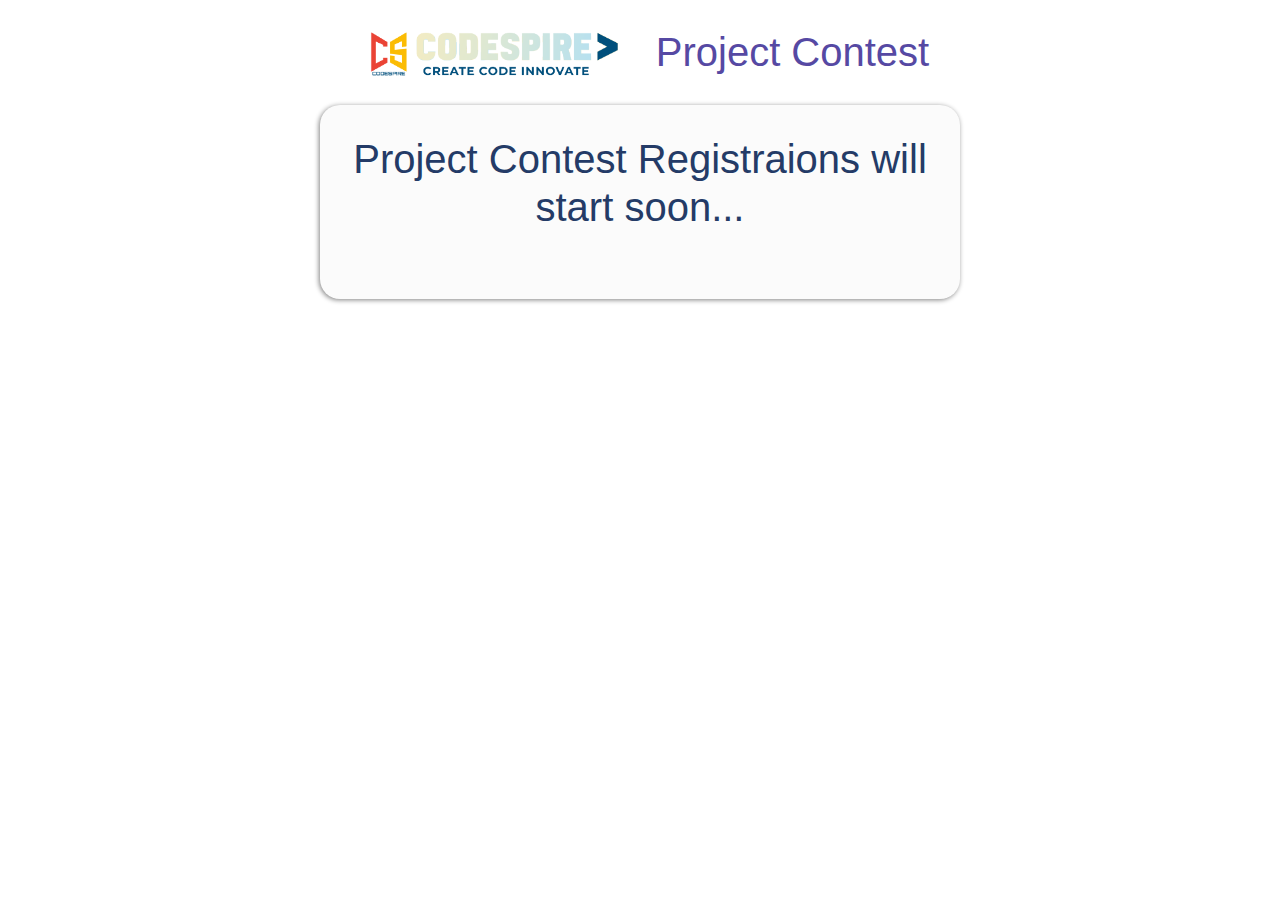
<file: codespire html/comingSoon.html>
<!DOCTYPE html>
<html lang="en">
  <head>
    <meta charset="UTF-8" />
    <meta http-equiv="X-UA-Compatible" content="IE=edge" />
    <meta name="viewport" content="width=device-width, initial-scale=1.0" />
    <title>Project Contest</title>
    <link href="../img/CodeSpire_logo-04.png" rel="icon" />
    <link
      rel="stylesheet"
      href="https://cdn.jsdelivr.net/npm/bootstrap@4.4.1/dist/css/bootstrap.min.css"
      integrity="sha384-Vkoo8x4CGsO3+Hhxv8T/Q5PaXtkKtu6ug5TOeNV6gBiFeWPGFN9MuhOf23Q9Ifjh"
      crossorigin="anonymous"
    />
    <link rel="stylesheet" href="register.css" />
    <!-- <script src="https://cdn.jsdelivr.net/npm/@supabase/supabase-js@2"></script>
    <script src="./validate.js"></script> -->
  </head>
  <body>
    <div class="container text-center" id="headContainer">
      <div class="row">
        <div class="col">
          <img src="../img/codespireFinalLogo.png" alt="logo" id="logo" />
        </div>

        <div class="col" id="regHead">Project Contest</div>
      </div>
    </div>

    <div>
      <div id="glass2">
        <div class="container mb-5 text-center" id="regContainer">
          <h1>Project Contest Registraions will start soon...</h1>
          <br>
        </div>
      </div>
    </div>
  </body>
  
  
</html>
</file>
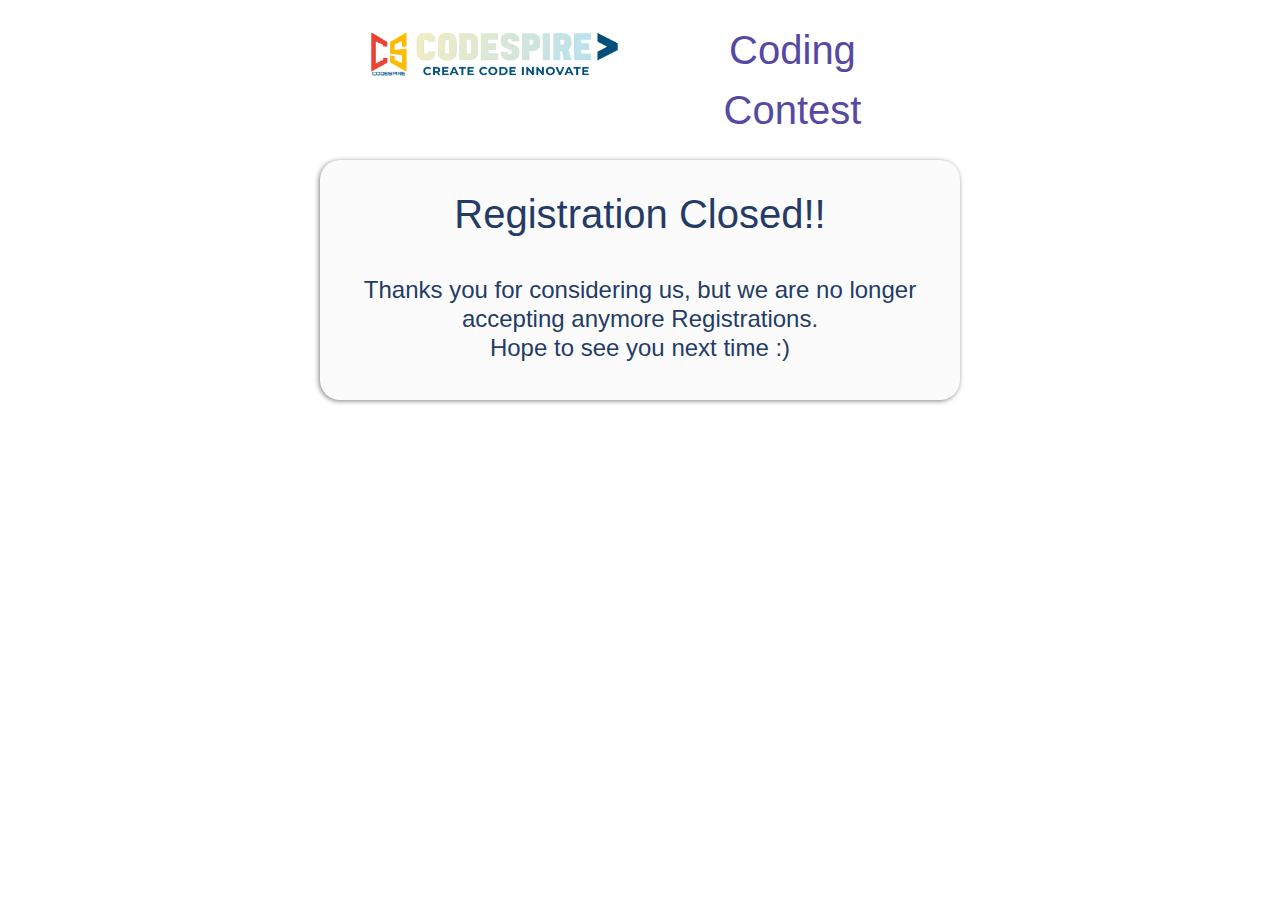
<file: codespire html/RegClosed.html>
<!DOCTYPE html>
<html lang="en">
  <head>
    <meta charset="UTF-8" />
    <meta http-equiv="X-UA-Compatible" content="IE=edge" />
    <meta name="viewport" content="width=device-width, initial-scale=1.0" />
    <title>Coding Contest</title>
    <link href="../img/CodeSpire_logo-04.png" rel="icon" />
    <link
      rel="stylesheet"
      href="https://cdn.jsdelivr.net/npm/bootstrap@4.4.1/dist/css/bootstrap.min.css"
      integrity="sha384-Vkoo8x4CGsO3+Hhxv8T/Q5PaXtkKtu6ug5TOeNV6gBiFeWPGFN9MuhOf23Q9Ifjh"
      crossorigin="anonymous"
    />
    <link rel="stylesheet" href="register.css" />
    <!-- <script src="https://cdn.jsdelivr.net/npm/@supabase/supabase-js@2"></script>
    <script src="./validate.js"></script> -->
  </head>
  <body>
    <div class="container text-center" id="headContainer">
      <div class="row">
        <div class="col">
          <img src="../img/codespireFinalLogo.png" alt="logo" id="logo" />
        </div>

        <div class="col" id="regHead">Coding Contest</div>
      </div>
    </div>

    <div>
      <div id="glass2">
        <div class="container mb-5 text-center" id="regContainer">
          <h1>Registration Closed!!</h1>
          <br />
          <h4>
            Thanks you for considering us, but we are no longer accepting
            anymore Registrations.
            <br />
            Hope to see you next time :)
          </h4>
        </div>
      </div>
    </div>
  </body>
</html>
</file>
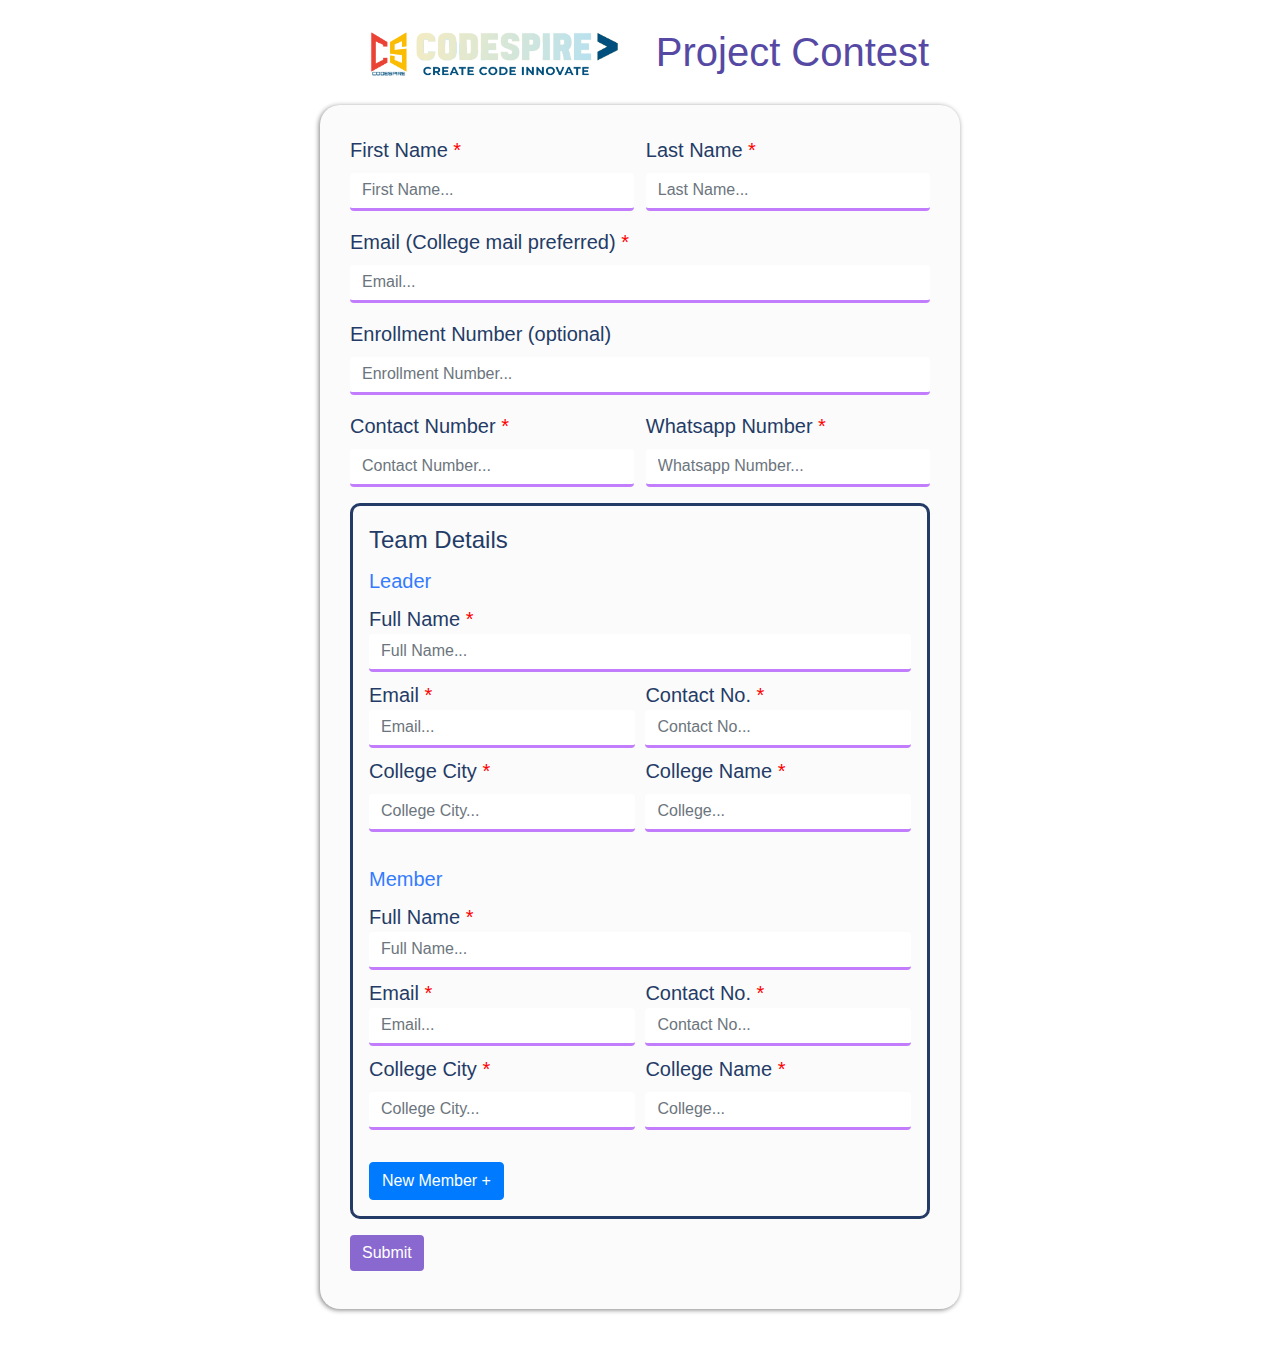
<file: codespire html/registrationFormHackathon.html>
<!DOCTYPE html>
<html lang="en">
  <head>
    <meta charset="UTF-8" />
    <meta http-equiv="X-UA-Compatible" content="IE=edge" />
    <meta name="viewport" content="width=device-width, initial-scale=1.0" />
    <title>Project Contest</title> 
    <link href="../img/CodeSpire_logo-04.png" rel="icon">
    <link
      rel="stylesheet"
      href="https://cdn.jsdelivr.net/npm/bootstrap@4.4.1/dist/css/bootstrap.min.css"
      integrity="sha384-Vkoo8x4CGsO3+Hhxv8T/Q5PaXtkKtu6ug5TOeNV6gBiFeWPGFN9MuhOf23Q9Ifjh"
      crossorigin="anonymous"
    />
    <link rel="stylesheet" href="register.css" />
    <script src="https://ajax.googleapis.com/ajax/libs/jquery/3.6.1/jquery.min.js"></script>
    <script>
      $(document).ready(function () {
        var max_fields = 3;
        var wrapper = $(".container1");
        var add_button = $(".add_form_field");

        var x = 1;
        $(add_button).click(function (e) {
          e.preventDefault();
          if (x < max_fields) {
            x++;
            $(wrapper).append(
              `<div class="mb-3">
                <label for="" class="form-label member-name">Member</label>
                <div class="members">
                  <div>
                    Full Name
                    <input
                      required
                      type="text"
                      class="form-control input-border"
                      id=""
                      aria-describedby="emailHelp"
                      placeholder="Full Name..."
                    />
                  </div>
                  <div class="mt-2 memFlex">
                    <div>
                      Email
                      <input
                        required
                        type="email"
                        class="form-control input-border"
                        id=""
                        aria-describedby="emailHelp"
                        placeholder="Email..."
                      />
                    </div>
                    <div>
                      Contact No.
                      <input
                        required
                        type="tel"
                        class="form-control input-border"
                        id=""
                        aria-describedby="emailHelp"
                        placeholder="Contact No..."
                      />
                    </div>
                  </div>
                  <div class="mt-2 memFlex">
                    <div class="mb-3">
                      <label for="CollegeCity" class="form-label"
                        >College City</label
                      >
                      <input
                        required
                        type="text"
                        class="form-control input-border"
                        id="CollegeCity"
                        aria-describedby="emailHelp"
                        placeholder="College City..."
                      />
                    </div>
                    <div class="mb-3">
                      <label for="College" class="form-label"
                        >College Name</label
                      >
                      <input
                        required
                        type="text"
                        class="form-control input-border"
                        id="College"
                        aria-describedby="emailHelp"
                        placeholder="College..."
                      />
                    </div>
                  </div>
                </div>
                <button type="button" class="btn mt-2 btn-danger delete" id="delete">
                Delete -
              </button>
              </div>`
            ); //add input box
          } else {
            alert("You Reached the limits");
          }
        });

        $(wrapper).on("click", ".delete", function (e) {
          e.preventDefault();
          $(this).parent("div").remove();
          x--;
        });
      });
    </script>
  </head>
  <body>
    <div class="container text-center" id="headContainer">
      <div class="row">
        <div class="col">
          <img src="../img/codespireFinalLogo.png" alt="logo" id="logo" />
        </div>

        <div class="col" id="regHead">Project Contest</div>
      </div>
    </div>

    <div>
      <div class="container mb-5" id="regContainer">
        <form class="mb-2">
          <div class="FLName">
            <div class="mb-3">
              <label for="FName" class="form-label"
                >First Name <span class="mandatory">*</span></label
              >
              <input
                required
                type="text"
                class="form-control input-border"
                id="FName"
                aria-describedby="emailHelp"
                placeholder="First Name..."
              />
            </div>
            <div class="mb-3">
              <label for="LName" class="form-label"
                >Last Name <span class="mandatory">*</span></label
              >
              <input
                required
                type="text"
                class="form-control input-border"
                id="LName"
                aria-describedby="emailHelp"
                placeholder="Last Name..."
              />
            </div>
          </div>
          <div class="mb-3">
            <label for="Email" class="form-label"
              >Email (College mail preferred)
              <span class="mandatory">*</span></label
            >
            <input
              required
              type="email"
              class="form-control input-border"
              id="Email"
              aria-describedby="emailHelp"
              placeholder="Email..."
            />
          </div>
          <div class="mb-3">
            <label for="EnrollNum" class="form-label"
              >Enrollment Number (optional)</label
            >
            <input
              type="text"
              class="form-control input-border"
              id="EnrollNum"
              aria-describedby="emailHelp"
              placeholder="Enrollment Number..."
            />
          </div>
          <div class="FLName">
            <div class="mb-3">
              <label for="ContactNo" class="form-label"
                >Contact Number <span class="mandatory">*</span></label
              >
              <input
                required
                type="tel"
                class="form-control input-border"
                id="ContactNo"
                aria-describedby="emailHelp"
                placeholder="Contact Number..."
              />
            </div>
            <div class="mb-3">
              <label for="WhatsappNo" class="form-label"
                >Whatsapp Number <span class="mandatory">*</span></label
              >
              <input
                required
                type="tel"
                class="form-control input-border"
                id="WhatsappNo"
                aria-describedby="emailHelp"
                placeholder="Whatsapp Number..."
              />
            </div>
          </div>
          <!-- <div class="mb-3">
            <label for="College" class="form-label"
              >College Name <span class="mandatory">*</span></label
            >
            <input
              required
              type="text"
              class="form-control input-border"
              id="College"
              aria-describedby="emailHelp"
              placeholder="College..."
            />
          </div>
          <div id="college-info" class="FLName">
            <div class="mb-3">
              <label for="Semester" class="form-label"
                >Current Semester <span class="mandatory">*</span></label
              >
              <input
                required
                type="number"
                class="form-control input-border"
                id="Semester"
                aria-describedby="emailHelp"
                placeholder="Current Sem..."
              />
            </div>
            <div class="mb-3">
              <label for="CollegeCity" class="form-label"
                >College City <span class="mandatory">*</span></label
              >
              <input
                required
                type="text"
                class="form-control input-border"
                id="CollegeCity"
                aria-describedby="emailHelp"
                placeholder="College City..."
              />
            </div>
            <div class="mb-3">
              <label for="CollegeState" class="form-label"
                >College State <span class="mandatory">*</span></label
              >
              <input
                required
                type="text"
                class="form-control input-border"
                id="CollegeState"
                aria-describedby="emailHelp"
                placeholder="College State..."
              />
            </div>
          </div> -->
          <div class="mb-3 teamDiv">
            <fieldset class="m-3" id="teamField">
              <legend>Team Details</legend>
              <div class="mb-3">
                <label for="Lead" class="form-label member-name">Leader</label>
                <div class="members">
                  <div>
                    Full Name <span class="mandatory">*</span>
                    <input
                      required
                      type="text"
                      class="form-control input-border"
                      id="Lead"
                      aria-describedby="emailHelp"
                      placeholder="Full Name..."
                    />
                  </div>
                  <div class="mt-2 memFlex">
                    <div>
                      Email <span class="mandatory">*</span>
                      <input
                        required
                        type="email"
                        class="form-control input-border"
                        id=""
                        aria-describedby="emailHelp"
                        placeholder="Email..."
                      />
                    </div>
                    <div>
                      Contact No. <span class="mandatory">*</span>
                      <input
                        required
                        type="tel"
                        class="form-control input-border"
                        id=""
                        aria-describedby="emailHelp"
                        placeholder="Contact No..."
                      />
                    </div>
                  </div>
                  <div class="mt-2 memFlex">
                    <div class="mb-3">
                      <label for="CollegeCity" class="form-label"
                        >College City <span class="mandatory">*</span></label
                      >
                      <input
                        required
                        type="text"
                        class="form-control input-border"
                        id="CollegeCity"
                        aria-describedby="emailHelp"
                        placeholder="College City..."
                      />
                    </div>
                    <div class="mb-3">
                      <label for="College" class="form-label"
                        >College Name <span class="mandatory">*</span></label
                      >
                      <input
                        required
                        type="text"
                        class="form-control input-border"
                        id="College"
                        aria-describedby="emailHelp"
                        placeholder="College..."
                      />
                    </div>
                  </div>
                </div>
              </div>
              <div class="mb-3">
                <label for="2" class="form-label member-name">Member</label>
                <div class="members">
                  <div>
                    Full Name <span class="mandatory">*</span>
                    <input
                      required
                      type="text"
                      class="form-control input-border"
                      id="2"
                      aria-describedby="emailHelp"
                      placeholder="Full Name..."
                    />
                  </div>
                  <div class="mt-2 memFlex">
                    <div>
                      Email <span class="mandatory">*</span>
                      <input
                        required
                        type="email"
                        class="form-control input-border"
                        id=""
                        aria-describedby="emailHelp"
                        placeholder="Email..."
                      />
                    </div>
                    <div>
                      Contact No. <span class="mandatory">*</span>
                      <input
                        required
                        type="tel"
                        class="form-control input-border"
                        id=""
                        aria-describedby="emailHelp"
                        placeholder="Contact No..."
                      />
                    </div>
                  </div>
                  <div class="mt-2 memFlex">
                    <div class="mb-3">
                      <label for="CollegeCity" class="form-label"
                        >College City <span class="mandatory">*</span></label
                      >
                      <input
                        required
                        type="text"
                        class="form-control input-border"
                        id="CollegeCity"
                        aria-describedby="emailHelp"
                        placeholder="College City..."
                      />
                    </div>
                    <div class="mb-3">
                      <label for="College" class="form-label"
                        >College Name <span class="mandatory">*</span></label
                      >
                      <input
                        required
                        type="text"
                        class="form-control input-border"
                        id="College"
                        aria-describedby="emailHelp"
                        placeholder="College..."
                      />
                    </div>
                  </div>
                </div>
              </div>
              <div class="container1"></div>
              <button
                type="button"
                class="btn btn-primary add_form_field"
                id="addButton"
              >
                New Member +
              </button>
              <!-- <div class="mb-3">
                <label for="3" class="form-label">Member 3</label>
                <div class="members">
                  <div>
                    Full Name <span class="mandatory">*</span>
                    <input
                      required
                      type="text"
                      class="form-control input-border"
                      id="3"
                      aria-describedby="emailHelp"
                      placeholder="Full Name..."
                    />
                  </div>
                  <div id="memFlex" class="mt-2">
                    <div>
                      Email <span class="mandatory">*</span>
                      <input
                        required
                        type="email"
                        class="form-control input-border"
                        id=""
                        aria-describedby="emailHelp"
                        placeholder="Email..."
                      />
                    </div>
                    <div>
                      Contact No. <span class="mandatory">*</span>
                      <input
                        required
                        type="tel"
                        class="form-control input-border"
                        id=""
                        aria-describedby="emailHelp"
                        placeholder="Contact No..."
                      />
                    </div>
                  </div>
                </div>
              </div>
              <div class="mb-3">
                <label for="4" class="form-label">Member 4</label>
                <div class="members">
                  <div>
                    Full Name <span class="mandatory">*</span>
                    <input
                      required
                      type="text"
                      class="form-control input-border"
                      id="4"
                      aria-describedby="emailHelp"
                      placeholder="Full Name..."
                    />
                  </div>
                  <div id="memFlex" class="mt-2">
                    <div>
                      Email <span class="mandatory">*</span>
                      <input
                        required
                        type="email"
                        class="form-control input-border"
                        id=""
                        aria-describedby="emailHelp"
                        placeholder="Email..."
                      />
                    </div>
                    <div>
                      Contact No. <span class="mandatory">*</span>
                      <input
                        required
                        type="tel"
                        class="form-control input-border"
                        id=""
                        aria-describedby="emailHelp"
                        placeholder="Contact No..."
                      />
                    </div>
                  </div>
                </div>
              </div> -->
            </fieldset>
          </div>
          <button type="submit" class="btn btn-primary" id="subBut">
            Submit
          </button>
        </form>
      </div>
    </div>
  </body>
</html>
</file>
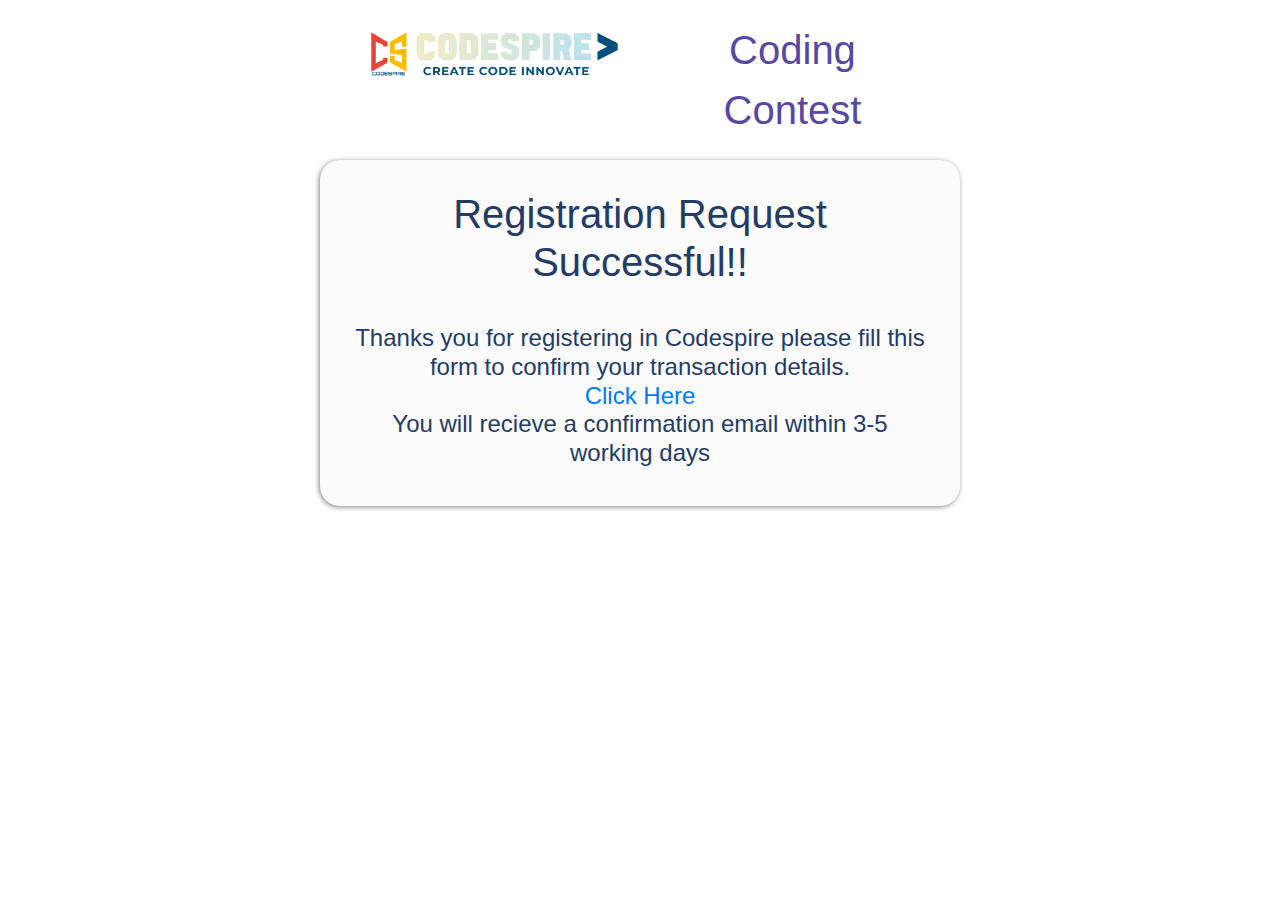
<file: codespire html/RegSuccess.html>
<!DOCTYPE html>
<html lang="en">
  <head>
    <meta charset="UTF-8" />
    <meta http-equiv="X-UA-Compatible" content="IE=edge" />
    <meta name="viewport" content="width=device-width, initial-scale=1.0" />
    <title>Coding Contest</title>
    <link href="../img/CodeSpire_logo-04.png" rel="icon" />
    <link
      rel="stylesheet"
      href="https://cdn.jsdelivr.net/npm/bootstrap@4.4.1/dist/css/bootstrap.min.css"
      integrity="sha384-Vkoo8x4CGsO3+Hhxv8T/Q5PaXtkKtu6ug5TOeNV6gBiFeWPGFN9MuhOf23Q9Ifjh"
      crossorigin="anonymous"
    />
    <link rel="stylesheet" href="register.css" />
    <!-- <script src="https://cdn.jsdelivr.net/npm/@supabase/supabase-js@2"></script>
    <script src="./validate.js"></script> -->
  </head>
  <body>
    <div class="container text-center" id="headContainer">
      <div class="row">
        <div class="col">
          <img src="../img/codespireFinalLogo.png" alt="logo" id="logo" />
        </div>

        <div class="col" id="regHead">Coding Contest</div>
      </div>
    </div>

    <div>
      <div id="glass2">
        <div class="container mb-5 text-center" id="regContainer">
          <h1>Registration Request Successful!!</h1>
          <br>
          <h4>Thanks you for registering in Codespire please fill this form to confirm your transaction details. <br> <a href="https://forms.gle/Nnyx32sDCQMhucQE7"> Click Here </a> <br> You will recieve a confirmation email within 3-5 working days</h3>
        </div>
      </div>
    </div>
  </body>
  
  
</html>
</file>
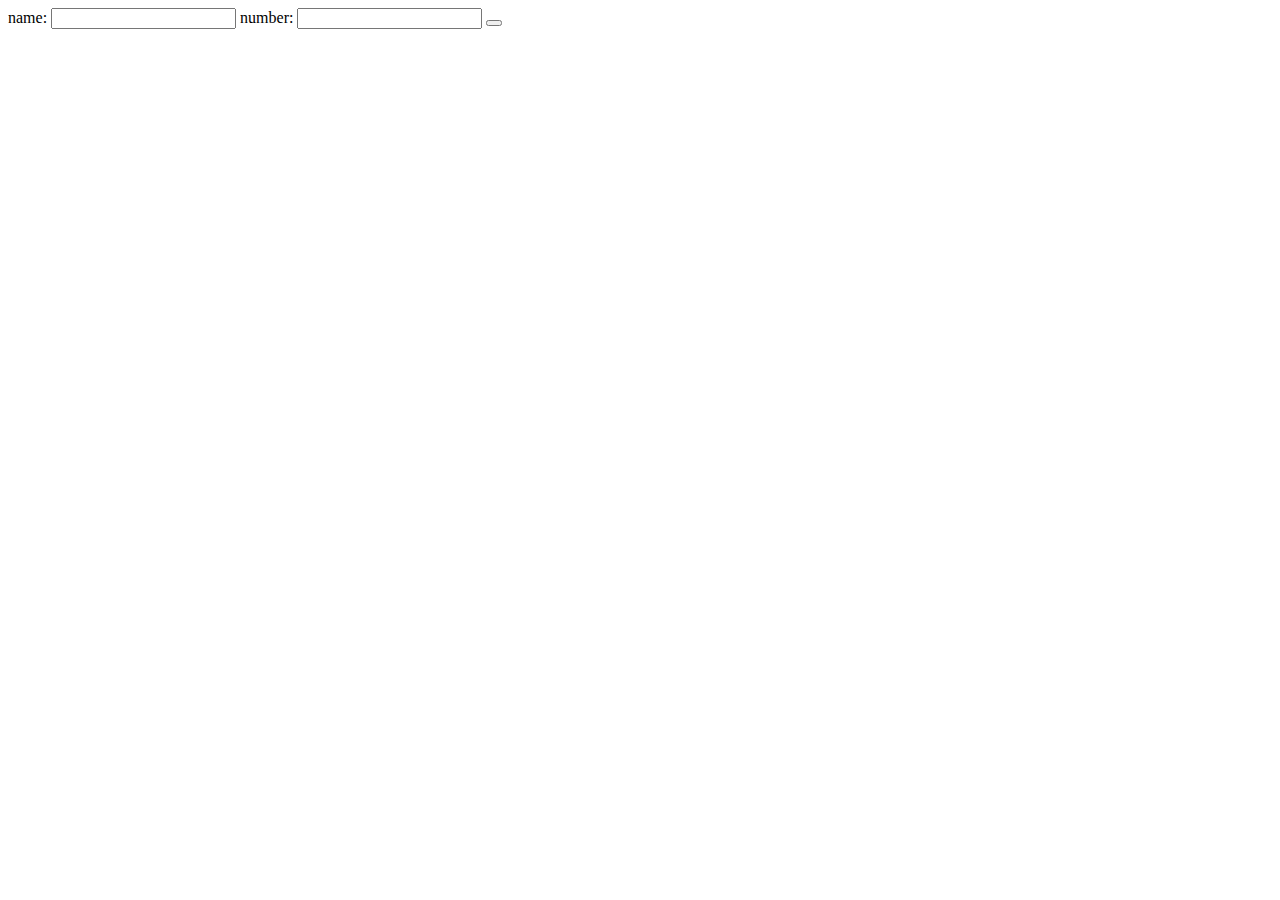
<file: codespire html/test.html>
<!DOCTYPE html>
<html lang="en">
<head>
    <meta charset="UTF-8">
    <meta http-equiv="X-UA-Compatible" content="IE=edge">
    <meta name="viewport" content="width=device-width, initial-scale=1.0">
    <title>Document</title>
    <script src="./validate.js"></script>
</head>
<body>
    <form name="myForm" onsubmit="return validate()">
        name:
        <input type="email" name="email" required>
        number:
        <input type="tel" name="contact" required>
        <button type="submit" value="submit"></button>
    </form>
</body>
</html>
</file>
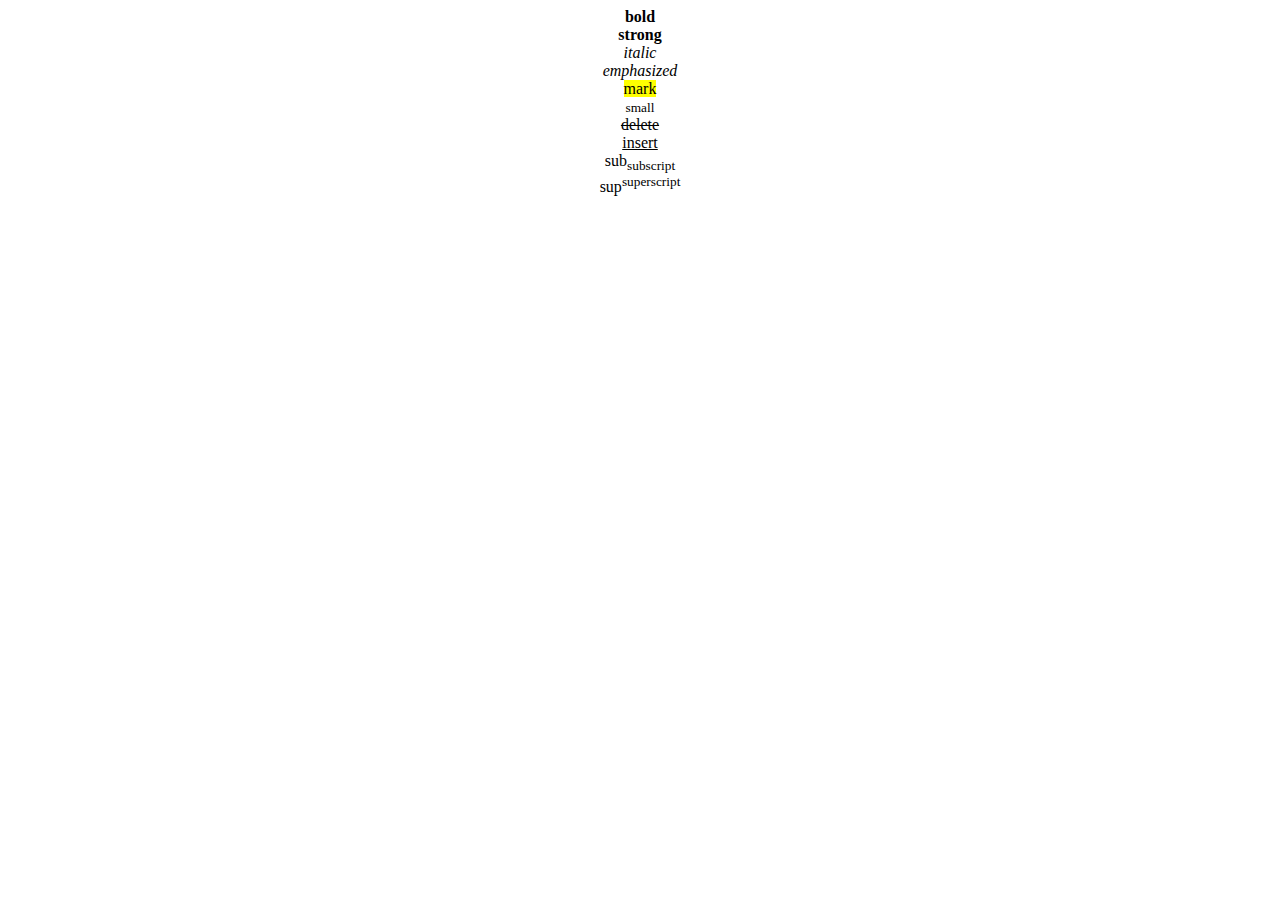
<file: codespire html/test/teest.html>
<!DOCTYPE html>
<html lang="en">
  <head>
    <meta charset="UTF-8" />
    <meta http-equiv="X-UA-Compatible" content="IE=edge" />
    <meta name="viewport" content="width=device-width, initial-scale=1.0" />
    <title>Document</title>
  </head>
  <body>
    <center>
      <b>bold</b><br />
      <strong>strong</strong><br />
      <i>italic</i><br />
      <em>emphasized</em><br />
      <mark>mark</mark><br />
      <small>small</small><br />
      <del>delete</del><br />
      <ins>insert</ins><br />
      sub<sub>subscript</sub><br />
      sup<sup>superscript</sup>
    </center>
  </body>
</html>
</file>
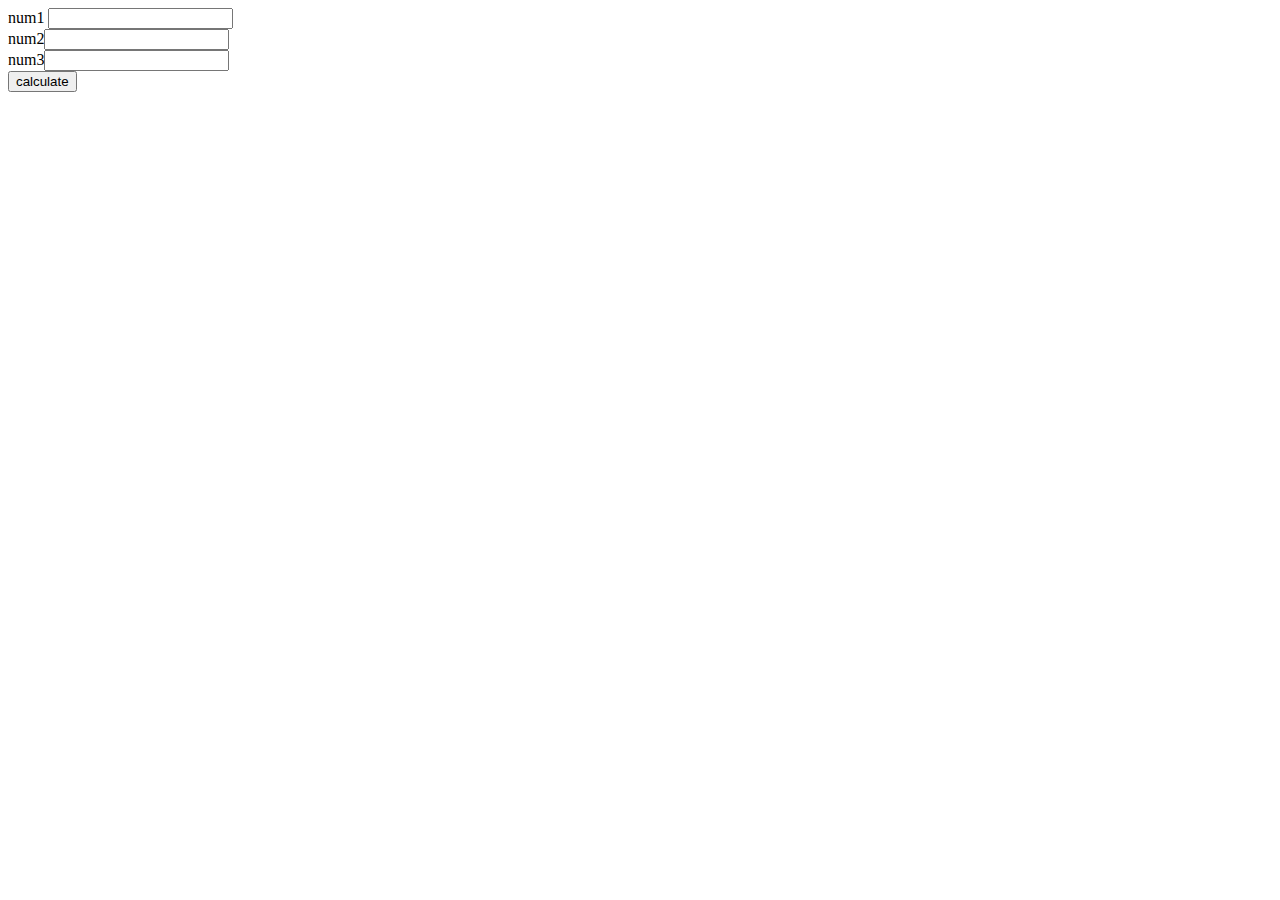
<file: codespire html/test/test2.html>
<!DOCTYPE html>
<html lang="en">
  <head>
    <meta charset="UTF-8" />
    <meta http-equiv="X-UA-Compatible" content="IE=edge" />
    <meta name="viewport" content="width=device-width, initial-scale=1.0" />
    <title>Document</title>
  </head>
  <body>
    num1 <input name="num1" id="num1" type="number" /><br />
    num2<input name="num2" id="num2" type="number" /><br />
    num3<input name="num3" id="num3" type="number" /><br />
    <input type="button" value="calculate" onClick="calculate()" />
    <script>
      function calculate() {
        const num1 = parseInt(document.getElementById("num1").value);
        const num2 = parseInt(document.getElementById("num2").value);
        const num3 = parseInt(document.getElementById("num3").value);
        const sum = num1 + num2 + num3;
        const avg = sum / 3;
        const product = num1 * num2 * num3;
        const smallest = Math.min(num1, num2, num3);
        const greatest = Math.max(num1, num2, num3);
        if (num1 != null) {
          alert(
            "sum=" +
              sum +
              "  average=" +
              avg +
              "  product=" +
              product +
              "  smallest=" +
              smallest +
              "  greatest=" +
              greatest
          );
        }
      }
    </script>
  </body>
</html>
</file>
<file: codespire html/register.css>
body {
  color: black;
  /* background-image: url(/bg2.jpg); */
  /* background-color: #4000cb6c; */
}
#qrImage {
  width: 50%;
}
.imageDiv {
  display: flex;
  align-items: center;
  justify-content: center;
}
#regContainer {
  padding: 30px;
  border-radius: 20px;
  /* color: #5c55e1; */
  color: #243b67;
  width: 50vw;
  position: relative;
  font-size: 1.25rem;
  background-color: rgba(169, 169, 169, 0.045);
  box-shadow: -1px 1px 5px rgba(0, 0, 0, 0.496);
}
.mandatory {
  color: red;
}
.input-border {
  outline: 0;
  border-width: 0 0 3px;
  border-color: #c27dfc;
}
/* input {
  outline: 0;
  border-width: 0 0 2px;
  border-color: blue
}*/
.input-border:focus {
  border-color: rgb(3, 184, 3);
  box-shadow: none;
}
/* #glass {
  height: 100%;
  width: 50vw;
  background-color: grey;
  opacity: 0.2;
  box-shadow: 0px 0px 10px black;
  position: absolute;
  margin-left: 24.5vw;
  border-radius: 20px;
}
#glass2 {
  box-sizing: border-box;
  height: 100%;
  width: 50vw;
  background-color: grey;
  opacity: 0.2;
  box-shadow: 0px 0px 10px black;
  position: absolute;
  margin-left: 24.5vw;
  border-radius: 20px;
} */
#logo {
  width: 100%;
}
#headContainer {
  width: 50vw;
}
#headContainer > .row {
  margin: 20px 0px;
  font-weight: 500;
  font-size: 2.5rem;
}
#regHead {
  display: flex;
  justify-content: center;
  align-items: center;
  color: #5649a3;
}
#subBut {
  background: #8968cf;
  border: 0px;
}
.FLName {
  display: flex;
  justify-content: space-between;
}
.FLName > .mb-3 {
  width: 49%;
}
#college-info > .mb-3 {
  width: 32%;
}
.member-name {
  color: #347bff;
}
.teamDiv {
  border: 3px #243b67 solid;
  border-radius: 10px;
}
.memFlex {
  display: flex;
  justify-content: space-between;
}
.memFlex > div {
  flex: 0.49;
}
.Alternate-Method{
  text-decoration: none;
  color: crimson;
}
.Alternate-Method-Link{
  text-decoration: none;
  /* color: green; */
  text-align: center;
}
.Alternate-Method u{
  color: #347bff;
}

@media screen and (max-width: 433px) {
  #headContainer > .row {
    display: flex;
    margin: 20px 0px;
    font-weight: 500;
    font-size: 1.25rem;
  }
  #logo {
    flex: 5;
    width: 150%;
  }
  #regHead {
    flex: 2;
  }
  #regContainer {
    padding: 20px 10px;
    border-radius: 20px;
    font-size: 0.85rem;
    width: 95vw;
  }
  #headContainer {
    width: 95vw;
  }
  input::placeholder {
    font-size: 0.85rem;
  }
}
</file>
